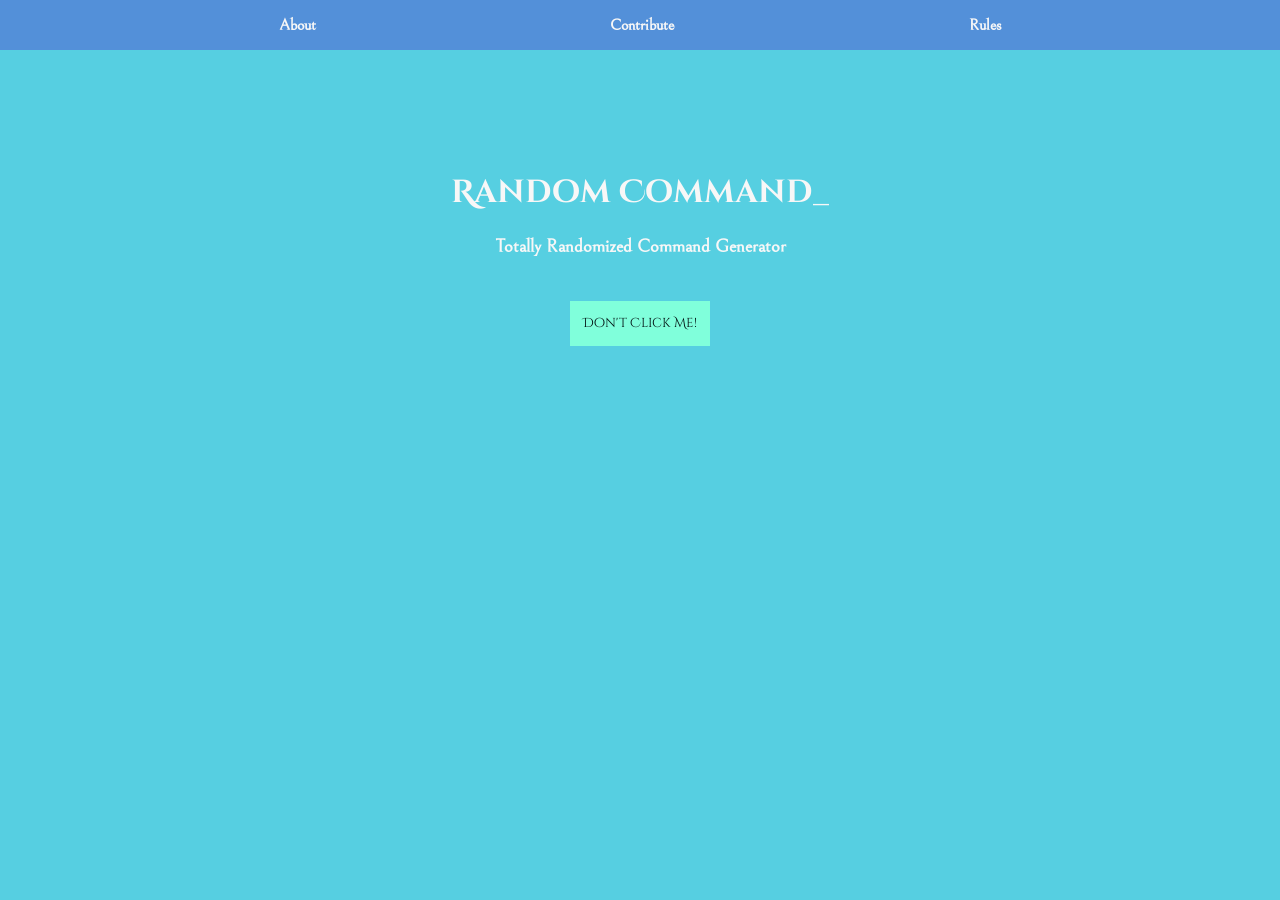
<file: index.html>
<!DOCTYPE html>
<html lang="en">
<head>
    <meta charset="UTF-8">
    <meta name="viewport" content="width=device-width, initial-scale=1.0">
    <title>Random Command</title>
<link rel="stylesheet" href="./assets/css/styles.css">    
<!-- <link href="https://fonts.googleapis.com/css2?family=Chelsea+Market&family=Permanent+Marker&display=swap" rel="stylesheet"> -->
<link href="https://fonts.googleapis.com/css2?family=Bellefair&family=Cinzel+Decorative:wght@700&display=swap" rel="stylesheet">
</head>
<body>
    <div class="navbar">
        <ul>
            <li>About</li>
            <li>Contribute</li>
            <li>Rules</li>
        </ul>
    </div>
        <!-- `***** NEED TO SHOW A SCOREBOARD -->
    <div id="about" class="hide">
        <h1>Roll the cosmic word dice</h1> 
        <p>
            It's difficult to have a truly random thought. Our brains function based on association. By
            challenging your mind to conceptualize these abstract, random phrases, it forces us to think outside of our
            predetermined thought forms.
        </p>
        <p>
        Not only do we encourage the growth of new neural pathways, but we invite the cosmos to
        affect our lives with beautiful randomness. Use these phrases for artistic inspiration, contemplate their meaning during
        meditation, or find a way to perform an action which represents their spirit.
        </p>
        <button class="back">Get Back</button> <span> or </span> <a href="#"> Read More</a>   
    </div>
    <div class="container">
        <div><h1>Random Command<span class="underscore"></span></h1></div>
        <h3 id="sentence">Totally Randomized Command Generator</h3>
        <div class="buttons"><button class="hide" id="completed">Completed</button><button class="hide" id="forfeit">I've lost</button></div>
        <div><button id="reset">Don't Click Me!</button></div>
    </div>
    <div id="rules" class="hide">
        <h1>We're still working on this!<span class="underscore"></span></h1>
        <p>Come back later...</p>
        <button class="back">Take Me Home</button> <span> or </span> <a href="#"> Read More</a>   
    </div>
    <div id="custom" class="hide">
        <h1>We're still working on this!<span class="underscore"></span></h1>
        <p>Come back later...</p>
        <button class="back">Get Back!</button>
    </div>
</body>
<script src="./assets/js/script.js"></script>
</html>
</file>
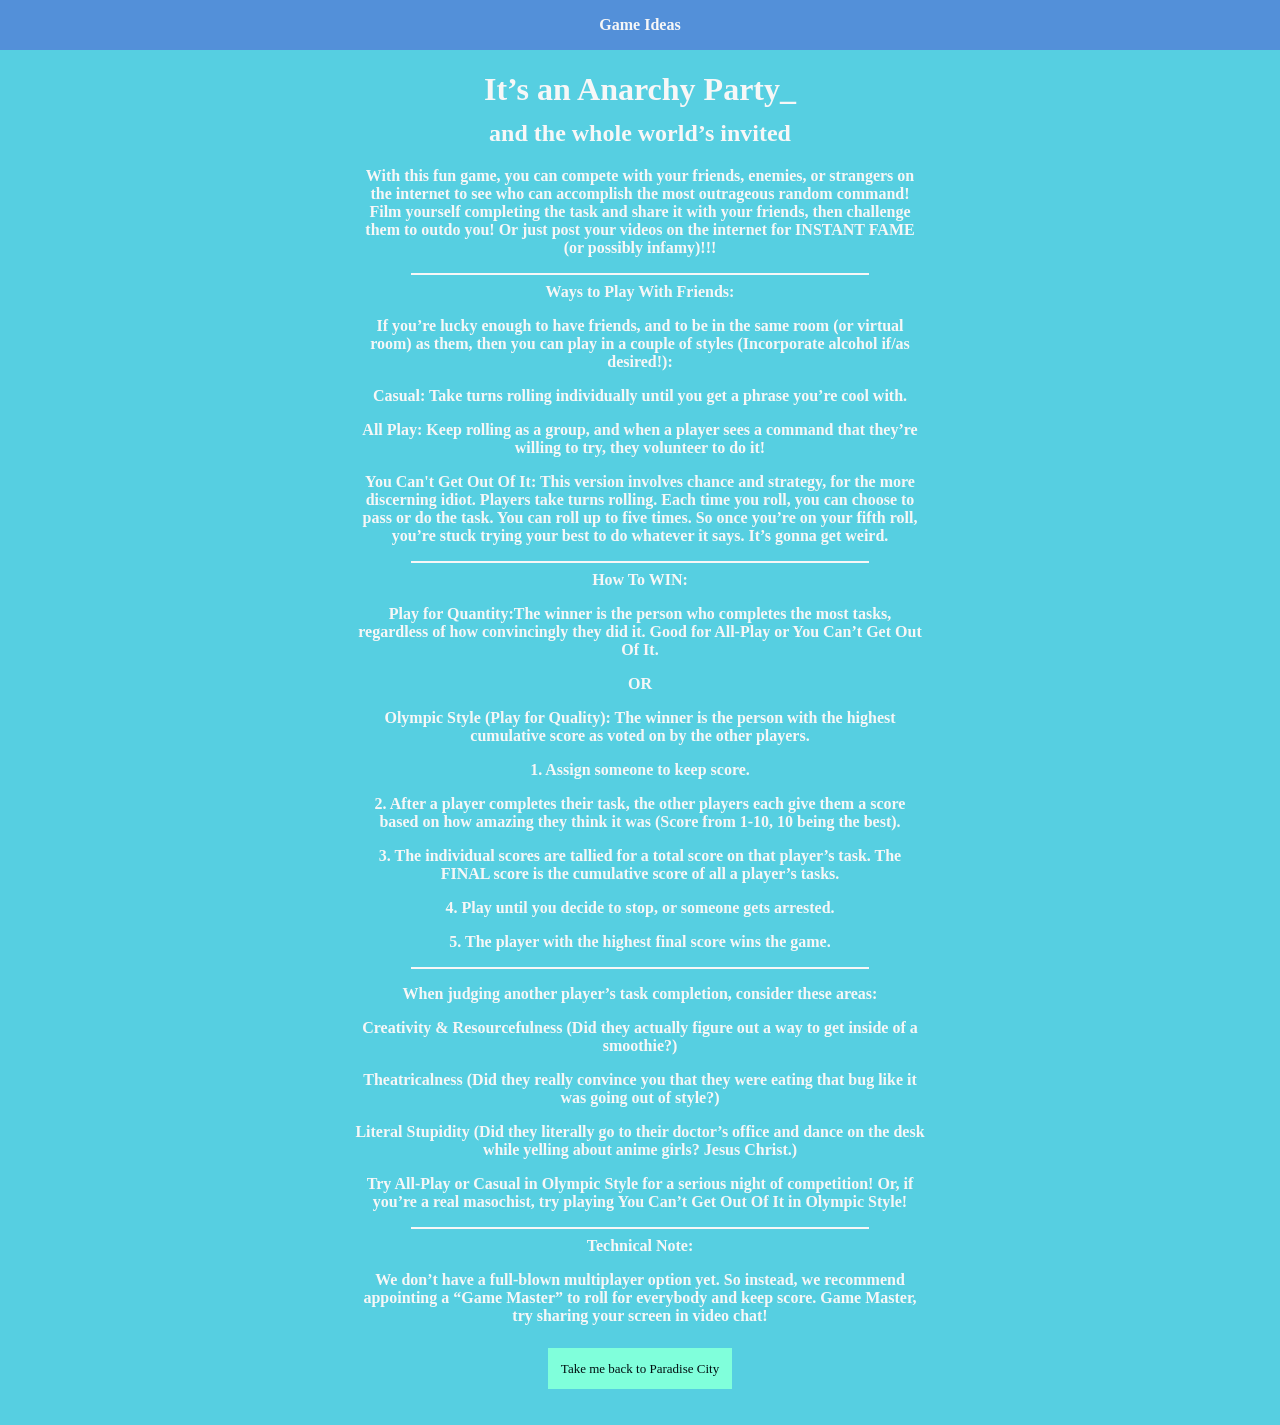
<file: readme.html>
<!DOCTYPE html>
<html lang="en">
<head>
    <meta charset="UTF-8">
    <meta name="viewport" content="width=device-width, initial-scale=1.0">
    <title>Random Command | Additional Information</title>
<link rel="stylesheet" href="./assets/css/styles.css">    
<!-- <link href="https://fonts.googleapis.com/css2?family=Chelsea+Market&family=Permanent+Marker&display=swap" rel="stylesheet"> -->
<link href="https://fonts.googleapis.com/css2?family=Tomorrow:ital,wght@0,500;1,400&display=swap" rel="stylesheet">
</head>
<body>
        <div class="navbar">
            <ul>Game Ideas</ul>
        </div>
    <div id="readme" class="container">
        <div>
            <h1>It’s an Anarchy Party<span class="underscore"></span></h1>
            <h2>and the whole world’s invited</h2>
        </div>
        <p>With this fun game, you can compete with your friends, enemies, or strangers on the internet to see who can accomplish the most outrageous random command! Film yourself completing the task and share it with your friends, then challenge them to outdo you! Or just post your videos on the internet for INSTANT FAME (or possibly infamy)!!!</p>        
        <hr noshade>
        <div class="bolded">Ways to Play With Friends:</div>
        <p>If you’re lucky enough to have friends, and to be in the same room (or virtual room) as them, then you can play in a couple of styles (Incorporate alcohol if/as desired!):</p>
        <p><span class="bolded">Casual:</span> Take turns rolling individually until you get a phrase you’re cool with. </p>
        <p><span class="bolded">All Play:</span> Keep rolling as a group, and when a player sees a command that they’re willing to try, they volunteer to do it! </span></p>
        <p><span class="bolded">You Can't Get Out Of It:</span> This version involves chance and strategy, for the more discerning idiot. Players take turns rolling. Each time you roll, you can choose to pass or do the task. You can roll up to five times. So once you’re on your fifth roll, you’re stuck trying your best to do whatever it says. It’s gonna get weird.</p>
        <hr noshade>
        <div class="bolded">How To WIN:</div>
        <p><span class="bolded">Play for Quantity:</span>The winner is the person who completes the most tasks, regardless of how convincingly they did it. Good for All-Play or You Can’t Get Out Of It. </p>
        <div class="bolded">OR</div>
        <p><span class="bolded">Olympic Style (Play for Quality): </span>The winner is the person with the highest cumulative score as voted on by the other players. </p>
        <p>1. Assign someone to keep score.</p>
        <p>2. After a player completes their task, the other players each give them a score based on how amazing they think it was (Score from 1-10, 10 being the best). </p>
        <p>3. The individual scores are tallied for a total score on that player’s task. The FINAL score is the cumulative score of all a player’s tasks. </p>
        <p>4. Play until you decide to stop, or someone gets arrested.</p>
        <p>5. The player with the highest final score wins the game. </p>
        <hr noshade>
        <p>When judging another player’s task completion, consider these areas:</p>
        <p><span class="bolded">Creativity & Resourcefulness</span> (Did they actually figure out a way to get inside of a smoothie?)</p>
        <p><span class="bolded">Theatricalness</span> (Did they really convince you that they were eating that bug like it was going out of style?)</p>
        <p><span class="bolded">Literal Stupidity</span> (Did they literally go to their doctor’s office and dance on the desk while yelling about anime girls? Jesus Christ.)</p>
        <p>Try All-Play or Casual in Olympic Style for a serious night of competition! Or, if you’re a real masochist, try playing You Can’t Get Out Of It in Olympic Style!</p>
        <hr noshade>
        <div class="bolded">Technical Note:</div>
        <p>We don’t have a full-blown multiplayer option yet. So instead, we recommend appointing a “Game Master” to roll for everybody and keep score. Game Master, try sharing your screen in video chat!</p>
        <br>
        <a href="./index.html">Take me back to Paradise City</a>
    </div>
</body>
</html>
</file>
<file: assets/css/styles.css>
/* 
#7400b8
#5390d9
#56cfe1
#80ffdb
#64dfdf
#5e60ce 
*/
/* font-family: 'Bellefair', serif; */
/* font-family: 'Cinzel Decorative', cursive; */

body {
	background-color: #56cfe1;
	font-family: 'Bellefair', serif;
	font-weight: 600;
	margin: 0;
	padding: 0;
}

h1 {
	font-family: 'Cinzel Decorative', cursive;
}
.container {
	width: 70%;
	margin: auto;
	text-align: center;
	padding: 100px 0;
	color: #f7f7f7;
}

.container h3 {
	margin-bottom: 2em;
	text-transform: lowercase;
	text-transform: initial;
}

button,
a {
	font-family: 'Cinzel Decorative', cursive;
	color: #001011ff;
	padding: 1em;
	font-weight: 500;
	/* background-color: rgb(233, 124, 0); */
	background-color: #80ffdb;
	outline: none;
	border: none;
	margin: .5em;
	min-width: 95px;
}
a {
	text-decoration: none;
	font-size: 13px;
}

button:active {
	color: #56cfe1;
	background-color: #f7f7f7;
	transition-duration: .2s;
}

.navbar {
	height: 50px;
	margin: 0;
	background-color: #5390d9;
	margin: auto;
	margin-top: -16px;
}
.navbar ul {
	list-style-type: none;
	display: flex;
	justify-content: space-evenly;
	line-height: 50px;
	padding: 0;
	color: #f7f7f7;
}

.navbar ul li {
	padding: 0 1em;
}

.navbar ul li:active {
	background-color: #f7f7f7;
	color: #001011ff;
}
.navbar ul li:hover {
	background-color: #f7f7f7;
	color: #001011ff;
}

.bolded {
	font-weight: 600;
}

#about,
#rules,
#custom,
#ideas {
	text-align: center;
	max-width: 570px;
	width: 70%;
	margin: auto;
	color: #f7f7f7;
	margin-top: 2em;
	background-image: "./assets/images/background.png";
}

/* FADE IN - OUT EFFECTS */

.hide {
	display: none;
}
/* UNDERSCORE ANIMATION */
.underscore {
	color: #f7f7f7;
	white-space: pre-wrap;
	word-wrap: break-word;
}
.underscore:after {
	content: "_";
	font-weight: bold;
	animation: blinking 1s step-end infinite;
}
@keyframes blinking {
	from,
	to {
		visibility: hidden;
	}
	50% {
		visibility: visible;
	}
}

/* alinging vertically the about and the custom pages */
#readme {
	padding: 0;
	max-width: 570px;
	padding-bottom: 3em;
}
#readme h2 {
	margin-top: -10px;
}

#custom {
	padding: 100px 0;
}

hr {
	max-width: 80%;
	background-color: #f7f7f7;
	border-color: #f7f7f7;
}
</file>
